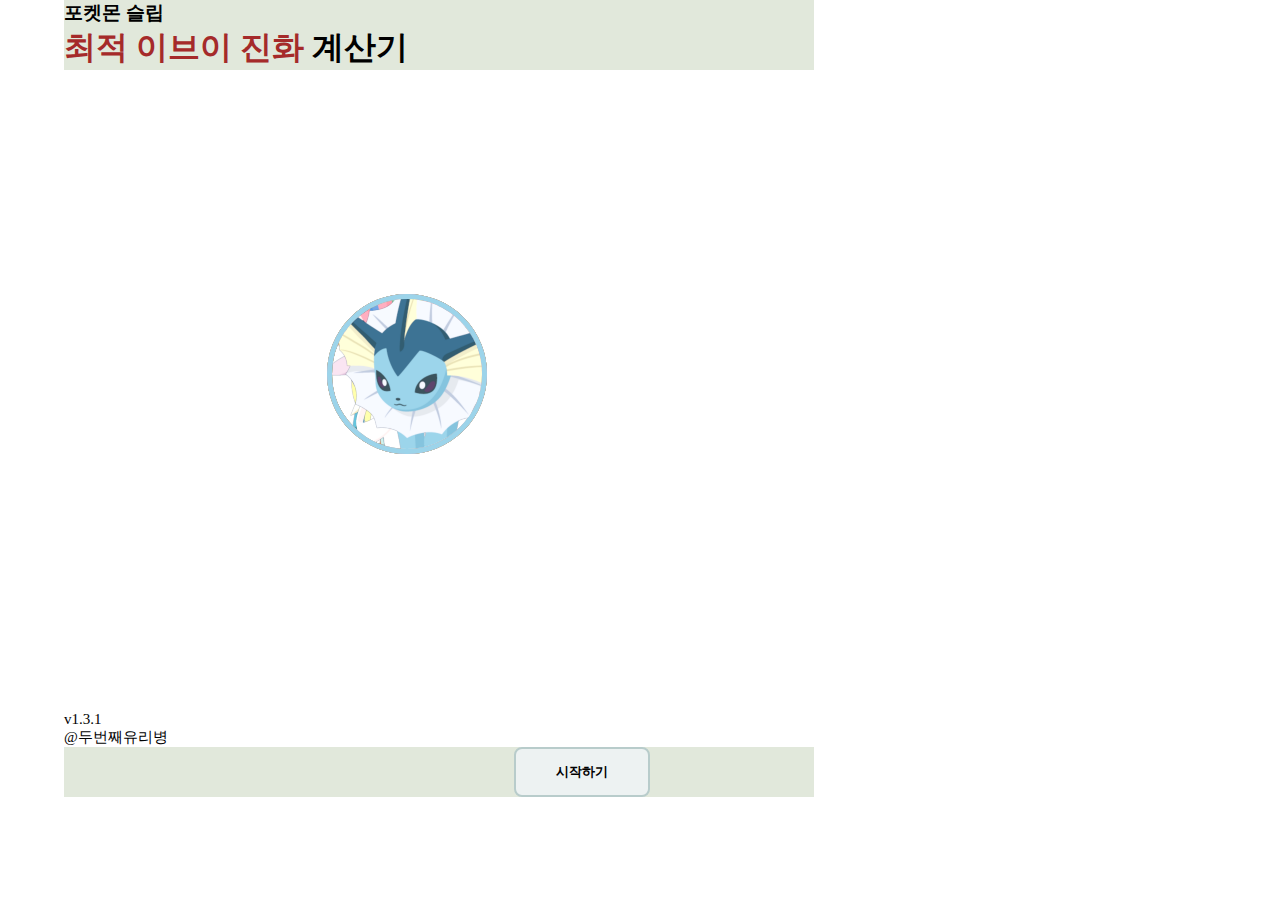
<file: index.html>
<!DOCTYPE html>
<html lang="ko">
    <head>
        <title>최적 이브이 진화 계산기</title>
        <meta charset="UTF-8">
        <meta name="viewport" content="width=device-width, initial-scale=1">
        <link rel="stylesheet" type="text/css" href="styles.css">
    </head>
    <body>
        <div id="upperTitle">
            <h3 style="margin: 0;">포켓몬 슬립</h3>
            <h1 style="margin: 0;"><span style="color:brown">최적 이브이 진화</span> 계산기</h1>
        </div>
        <div class="allImageBox">
            <img src="eevelutionArt/eevee.png" class="eevelutionAll" id="eevee"/>
            <img src="eevelutionArt/espeon.png" class="eevelutionAll" id="espeon"/>
            <img src="eevelutionArt/flareon.png" class="eevelutionAll" id="flareon"/>
            <img src="eevelutionArt/glaceon.png" class="eevelutionAll" id="glaceon"/>
            <img src="eevelutionArt/jolteon.png" class="eevelutionAll" id="jolteon"/>
            <img src="eevelutionArt/leafeon.png" class="eevelutionAll" id="leafeon"/>
            <img src="eevelutionArt/umbreon.png" class="eevelutionAll" id="umbreon"/>
            <img src="eevelutionArt/sylveon.png" class="eevelutionAll" id="sylveon"/>
            <img src="eevelutionArt/vaporeon.png" class="eevelutionAll" id="vaporeon"/>
        </div>
        <div class="fixedButton">
            <span id="calcVer"></span>
            <div id="upperTitle">
                <button type="button" class="enterButton" onclick="window.location.href='https://extrabottle.github.io/pkmSleepCalc/#/eeveelution'"><strong>시작하기</strong></button>
            </div>
        </div>
        <script src="titleScript.js"></script>
    </body>
</html>
</file>
<file: styles.css>
body {margin: 0;
    height: 100%;}
#flex-container {display: flex;}
#upperTitle {background-color: #e1e8db;}
#chooseVer {background-color: antiquewhite;}
#userInput {background-color: bisque;}
#resultOutput {background-color: thistle;
                display: none;}
#resultComment {background-color: #fbe4f2;
                border-radius: 2vw;
                border: 4px solid #f6c267;}
#resultGuide {background-color:rgb(240, 219, 246);
                border-radius: 2vw;
                border: 4px solid #f6c267;}
#resultScore {background-color: moccasin;
                display:inline-block;
                border-radius: 2vw;
                border: 4px solid #f6c267;}
#retryButton {display: none;
                position: fixed;
                bottom: 0;}
.allImageBox {position: relative;}
.eevelutionAll {border-radius: 50%;
                display: block;
                max-width: 100%;}
.allImageBox .eevelutionAll {
                position: absolute;
                top: 35%;
                left: 35%;}
#otherEevee {display: none;
            background-color:rgb(242, 223, 240);
            border-radius: 2vw;
            border: 4px solid #f6c267;}
#realFinalOthers {display: flex;}
.otherBlank {padding-left: 20px;}
#eevee {border: 5px solid #f6c267;}
#espeon {border: 5px solid #fbe4f2;}
.allImageBox #espeon {animation: esp 15s infinite linear;}
#umbreon {border: 5px solid #5e6b6c;}
.allImageBox #umbreon {animation: umb 15s infinite linear;}
#vaporeon {border: 5px solid #9cd4ea;}
.allImageBox #vaporeon {animation: vap 15s infinite linear;}
#jolteon {border: 5px solid #fef06d;}
.allImageBox #jolteon {animation: jol 15s infinite linear;}
#flareon {border: 5px solid #f49e63;}
.allImageBox #flareon {animation: fla 15s infinite linear;}
#leafeon {border: 5px solid #7fdc9e;}
.allImageBox #leafeon {animation: lea 15s infinite linear;}
#glaceon {border: 5px solid #65c4dc;}
.allImageBox #glaceon {animation: gla 15s infinite linear;}
#sylveon {border: 5px solid #ffaec0;}
.allImageBox #sylveon {animation: syl 15s infinite linear;}
.enterButton {padding: 14px 40px;
            border-radius: 8px;
            background-color: #edf2f2;
            border: 2px solid #b8cccb;
            transition-duration: 0.4s;
            margin-left: 60%;}
.flexButton {display: flex;}
.recommendButton {padding: 14px 40px;
            border-radius: 8px;
            background-color: #edf2f2;
            border: 2px solid #b8cccb;
            transition-duration: 0.4s;
            margin-left: 5%;}
#anotherButton {display: none;}
.enterButton:hover {background-color: #b8cccb;}
.recommendButton:hover {background-color: #b8cccb;}
#calcVer {font-size: 15px;}
.middleImage {display: block;
                margin-left: auto;
                margin-right: auto;}
@media (min-width: 200px) and (max-width: 768px){
    body {width: auto;
            font-size: 4vw;}
    .allImageBox {height: 0;
                    padding-bottom: 100%;}
    #flex-container {flex-direction: column;}
    .eevelutionAll {width: 25vw;
                        height: auto;}
    .inputButton {padding: 1.2vw 3vw;
                    border-radius: 8px;}
    .subInputButton {padding: 1.2vw 3vw;
        border-radius: 8px;}
    #retryButton.enterButton {margin-right: auto;}
    .fixedButton {width: 100%;}
    .explain {font-size: 3vw;}
    .otherNameBlank {margin-bottom: 1vw;}
    @keyframes umb {
        0% {
            transform: rotate(0deg) 
                translateX(34vw) rotate(0deg);
        }
    
        100% {
            transform: rotate(-360deg) 
                translateX(34vw) rotate(360deg);
        }
    }
    @keyframes lea {
        0% {
            transform: rotate(0deg) 
                translateY(34vw) rotate(0deg);
        }
    
        100% {
            transform: rotate(-360deg) 
                translateY(34vw) rotate(360deg);
        }
    }
    @keyframes vap {
        0% {
            transform: rotate(0deg) 
                translateX(-34vw) rotate(0deg);
        }
    
        100% {
            transform: rotate(-360deg) 
                translateX(-34vw) rotate(360deg);
        }
    }
    @keyframes jol {
        0% {
            transform: rotate(0deg) 
                translateY(-34vw) rotate(0deg);
        }
    
        100% {
            transform: rotate(-360deg) 
                translateY(-34vw) rotate(360deg);
        }
    }
    @keyframes gla {
        0% {
            transform: rotate(0deg) 
                translateX(24.04vw) translateY(24.04vw) rotate(0deg);
        }
    
        100% {
            transform: rotate(-360deg) 
                translateX(24.04vw) translateY(24.04vw) rotate(360deg);
        }
    }
    @keyframes esp {
        0% {
            transform: rotate(0deg) 
                translateX(24.04vw) translateY(-24.04vw) rotate(0deg);
        }
    
        100% {
            transform: rotate(-360deg) 
                translateX(24.04vw) translateY(-24.04vw) rotate(360deg);
        }
    }
    @keyframes syl {
        0% {
            transform: rotate(0deg) 
                translateX(-24.04vw) translateY(24.04vw) rotate(0deg);
        }
    
        100% {
            transform: rotate(-360deg) 
                translateX(-24.04vw) translateY(24.04vw) rotate(360deg);
        }
    }
    @keyframes fla {
        0% {
            transform: rotate(0deg) 
                translateX(-24.04vw) translateY(-24.04vw) rotate(0deg);
        }
    
        100% {
            transform: rotate(-360deg) 
                translateX(-24.04vw) translateY(-24.04vw) rotate(360deg);
        }
    }
}
@media (min-width: 769px){
    body {padding-left: 5%;
            width: 750px;}
    .allImageBox {height: 640px;}
    #flex-container {flex-direction: row;}
    .boxForScore {text-align: center;}
    .inputButton {border-radius: 8px;}
    .subInputButton {border-radius: 8px;}
    .fixedButton {width: 750px;}
    #retryButton.enterButton {margin-left: 500px;}
    @keyframes umb {
        0% {
            transform: rotate(0deg) 
                translateX(200px) rotate(0deg);
        }
    
        100% {
            transform: rotate(-360deg) 
                translateX(200px) rotate(360deg);
        }
    }
    @keyframes lea {
        0% {
            transform: rotate(0deg) 
                translateY(200px) rotate(0deg);
        }
    
        100% {
            transform: rotate(-360deg) 
                translateY(200px) rotate(360deg);
        }
    }
    @keyframes vap {
        0% {
            transform: rotate(0deg) 
                translateX(-200px) rotate(0deg);
        }
    
        100% {
            transform: rotate(-360deg) 
                translateX(-200px) rotate(360deg);
        }
    }
    @keyframes jol {
        0% {
            transform: rotate(0deg) 
                translateY(-200px) rotate(0deg);
        }
    
        100% {
            transform: rotate(-360deg) 
                translateY(-200px) rotate(360deg);
        }
    }
    @keyframes gla {
        0% {
            transform: rotate(0deg) 
                translateX(141.42px) translateY(141.42px) rotate(0deg);
        }
    
        100% {
            transform: rotate(-360deg) 
                translateX(141.42px) translateY(141.42px) rotate(360deg);
        }
    }
    @keyframes esp {
        0% {
            transform: rotate(0deg) 
                translateX(141.42px) translateY(-141.42px) rotate(0deg);
        }
    
        100% {
            transform: rotate(-360deg) 
                translateX(141.42px) translateY(-141.42px) rotate(360deg);
        }
    }
    @keyframes syl {
        0% {
            transform: rotate(0deg) 
                translateX(-141.42px) translateY(141.42px) rotate(0deg);
        }
    
        100% {
            transform: rotate(-360deg) 
                translateX(-141.42px) translateY(141.42px) rotate(360deg);
        }
    }
    @keyframes fla {
        0% {
            transform: rotate(0deg) 
                translateX(-141.42px) translateY(-141.42px) rotate(0deg);
        }
    
        100% {
            transform: rotate(-360deg) 
                translateX(-141.42px) translateY(-141.42px) rotate(360deg);
        }
    }
}
</file>
